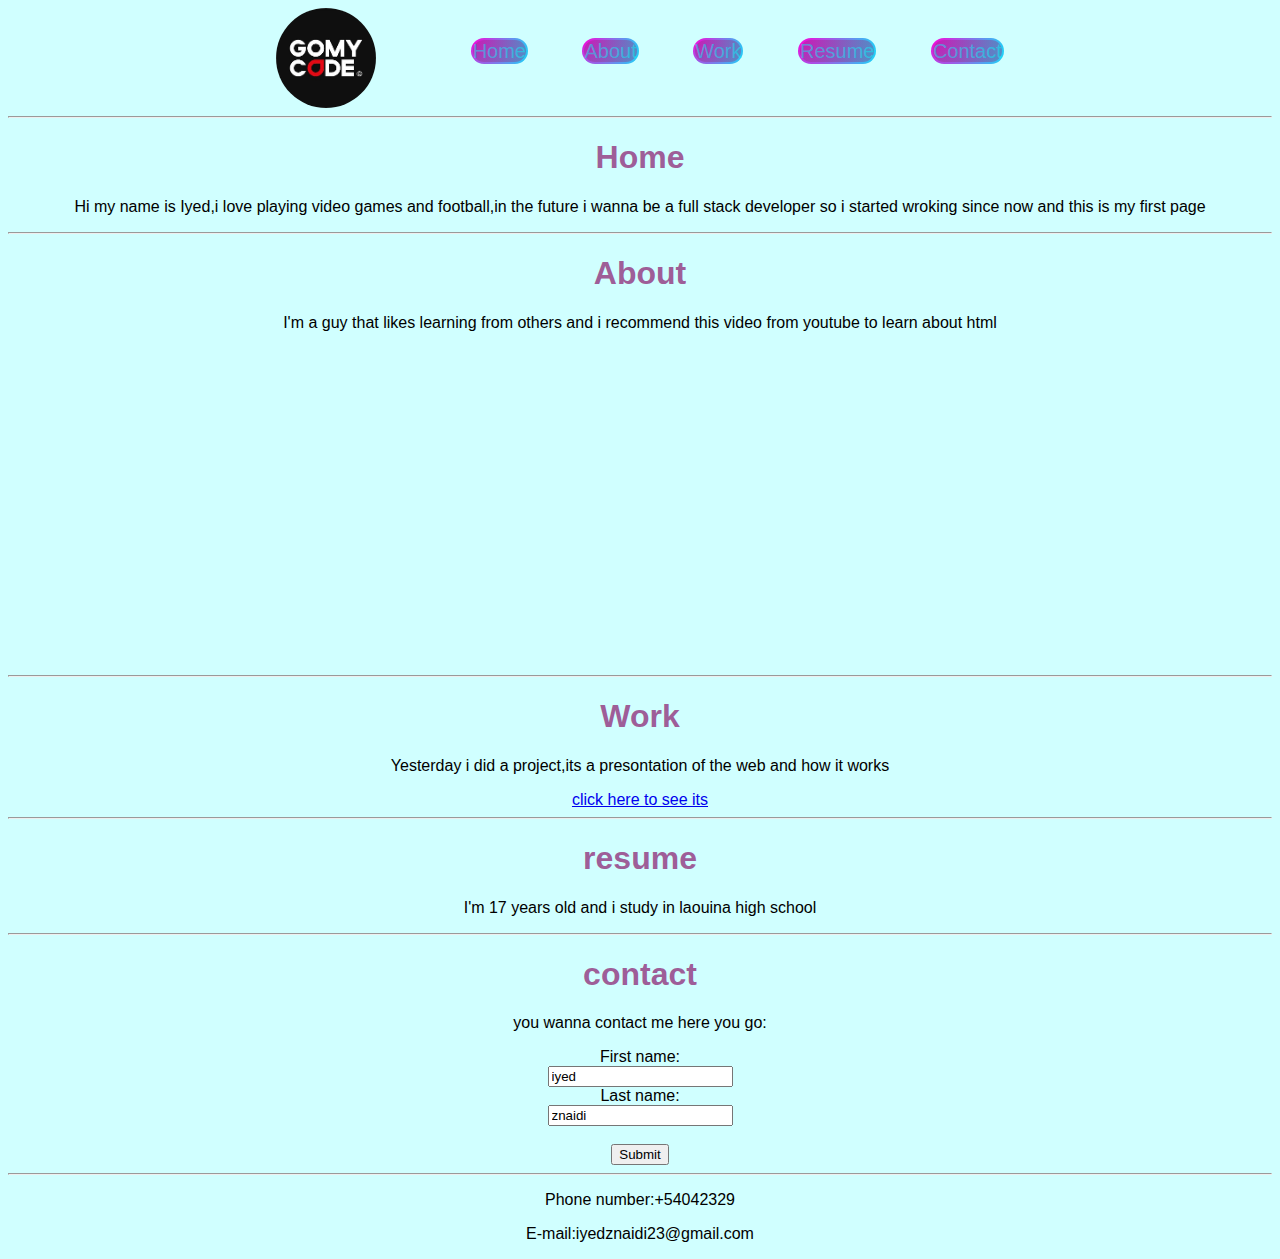
<file: index.html>
<!DOCTYPE html>
<html lang="en">
<head>
     <meta charset="UTF-8">
     <meta http-equiv="X-UA-Compatible" content="IE=edge">
     <meta name="viewport" content="width=device-width, initial-scale=1.0">
     <title>My portfolio</title>
     <link rel="icon" href="image.png" />
     <link rel="stylesheet" href="styles.css">
</head>
<body>
   <div class="container">
      <img width="100px" height="100px" src="image.png" alt="" srcset="" id="imd">
   <ul>
      <li>
         <a class="image-tag" href="#Home">Home</a>
      </li>
      <li>
         <a class="image-tag" href="#About">About</a>
      </li>
      <li> 
         <a class="image-tag" href="#Work">Work</a>
      </li>
      <li>
         <a class="image-tag" href="#Resume">Resume</a>
      </li>
      <li>
         <a class="image-tag" href="#Contact">Contact</a>
      </li>
   </ul>
   </div>
   <hr>
     <section>
     <h1 id="Home">Home</h1>
     <p> Hi my name is Iyed,i love playing video games and football,in the future i wanna be a full stack developer so i started wroking since now and this is my first page  </p>
    </section>
    <hr>
    <section>
     <h1 id="About">About</h1>
     <p>I'm a guy that likes learning from others and i recommend this video from youtube to learn about html</p>
      <iframe width="560" 
         height="315" 
         src="https://www.youtube-nocookie.com/embed/qz0aGYrrlhU"
         title="YouTube video player"
         frameborder="0"
         allow="accelerometer; autoplay; clipboard-write; encrypted-media; gyroscope; picture-in-picture" 
         allowfullscreen>
      </iframe> 
    </section>
    <hr>
    <section>
     <h1 id="Work">Work</h1>
     <p>Yesterday i did a project,its a presontation of the web and how it works</p>
     <a id="lien" href="https://docs.google.com/presentation/d/1dDMT3YNjXUSm46wChjHvkWjPj2ebxBY0hHGY45vy9L8/edit?usp=sharing">click here to see its</a>
    </section>
    <hr>
    <section>
     <h1 id="Resume"> resume</h1>
     <p>I'm 17 years old and i study in laouina high school</p>
    </section>
    <hr>
    <section>
     <h1 id="Contact">contact</h1>
     <P> you wanna contact me here you go:</P>
     <form >
        <label for="fname">First name:</label><br>
        <input type="text" id="fname" name="fname" value="iyed"><br>
        <label for="lname">Last name:</label><br>
        <input type="text" id="lname" name="lname" value="znaidi"><br><br>
        <input type="submit" value="Submit">
      </form> 
    
    </section>
    <hr>
    <footer>
      <p> Phone number:+54042329</p>
      <p>E-mail:iyedznaidi23@gmail.com</p>
    </footer>


</body>

</html>
</file>
<file: styles.css>
*{
    margin: 10;
}
.container{
    width: 100%;
    height: 100px;
}
img{
    display: inline-block;
}
ul{
    display: inline-block;
}
ul li{
    display: inline-block;
    margin-left: 50px;
    transform: translateY(-50px);
    
}
body{
   
    background: none;
    font-family: arial;
    background-color: #00ffff2f ; 
    text-align: center;
}

.logo img{
    width: 30px;
    margin-top: 0px;
    margin-right: 48px;
}
.image-tag{
    color: #00ffff73 !important;
    border: 2px solid transparent;
    border-radius: 20px;
    background-image: linear-gradient(#91317c63,#91317c63),radial-gradient(circle at top left,#fd00da,#19d7f8);
    background-origin: border-box;
    background-clip: content-box,border-box;
    font-size: 20px;  
    text-decoration: none;
}
.image-tag:hover{
    font-size: 30px;
    transition: 1s;
}
.image-tag:active{
    color: black;
}
input:hover{
    border: 5px solid black ; 
}

#imd{
    font-size: 50%;
    border-radius: 50px;
}
h1{
    color: #91317ccc;
}
#lien:hover{
    color: red;
}
</file>
